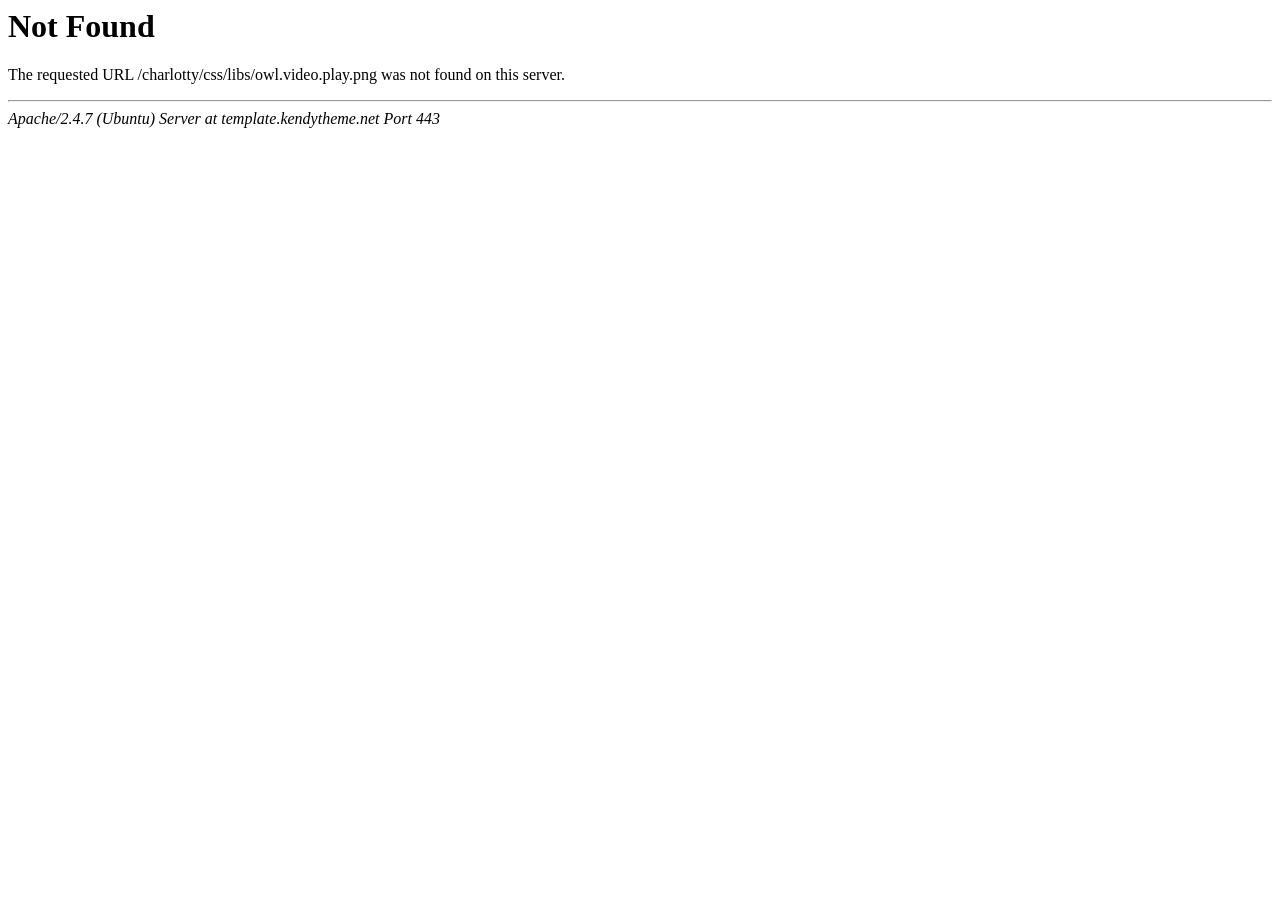
<file: css/libs/owl.video.play.html>
<!DOCTYPE HTML PUBLIC "-//IETF//DTD HTML 2.0//EN">
<html><head>
<title>404 Not Found</title>
</head><body>
<h1>Not Found</h1>
<p>The requested URL /charlotty/css/libs/owl.video.play.png was not found on this server.</p>
<hr>
<address>Apache/2.4.7 (Ubuntu) Server at template.kendytheme.net Port 443</address>
</body></html>
</file>
